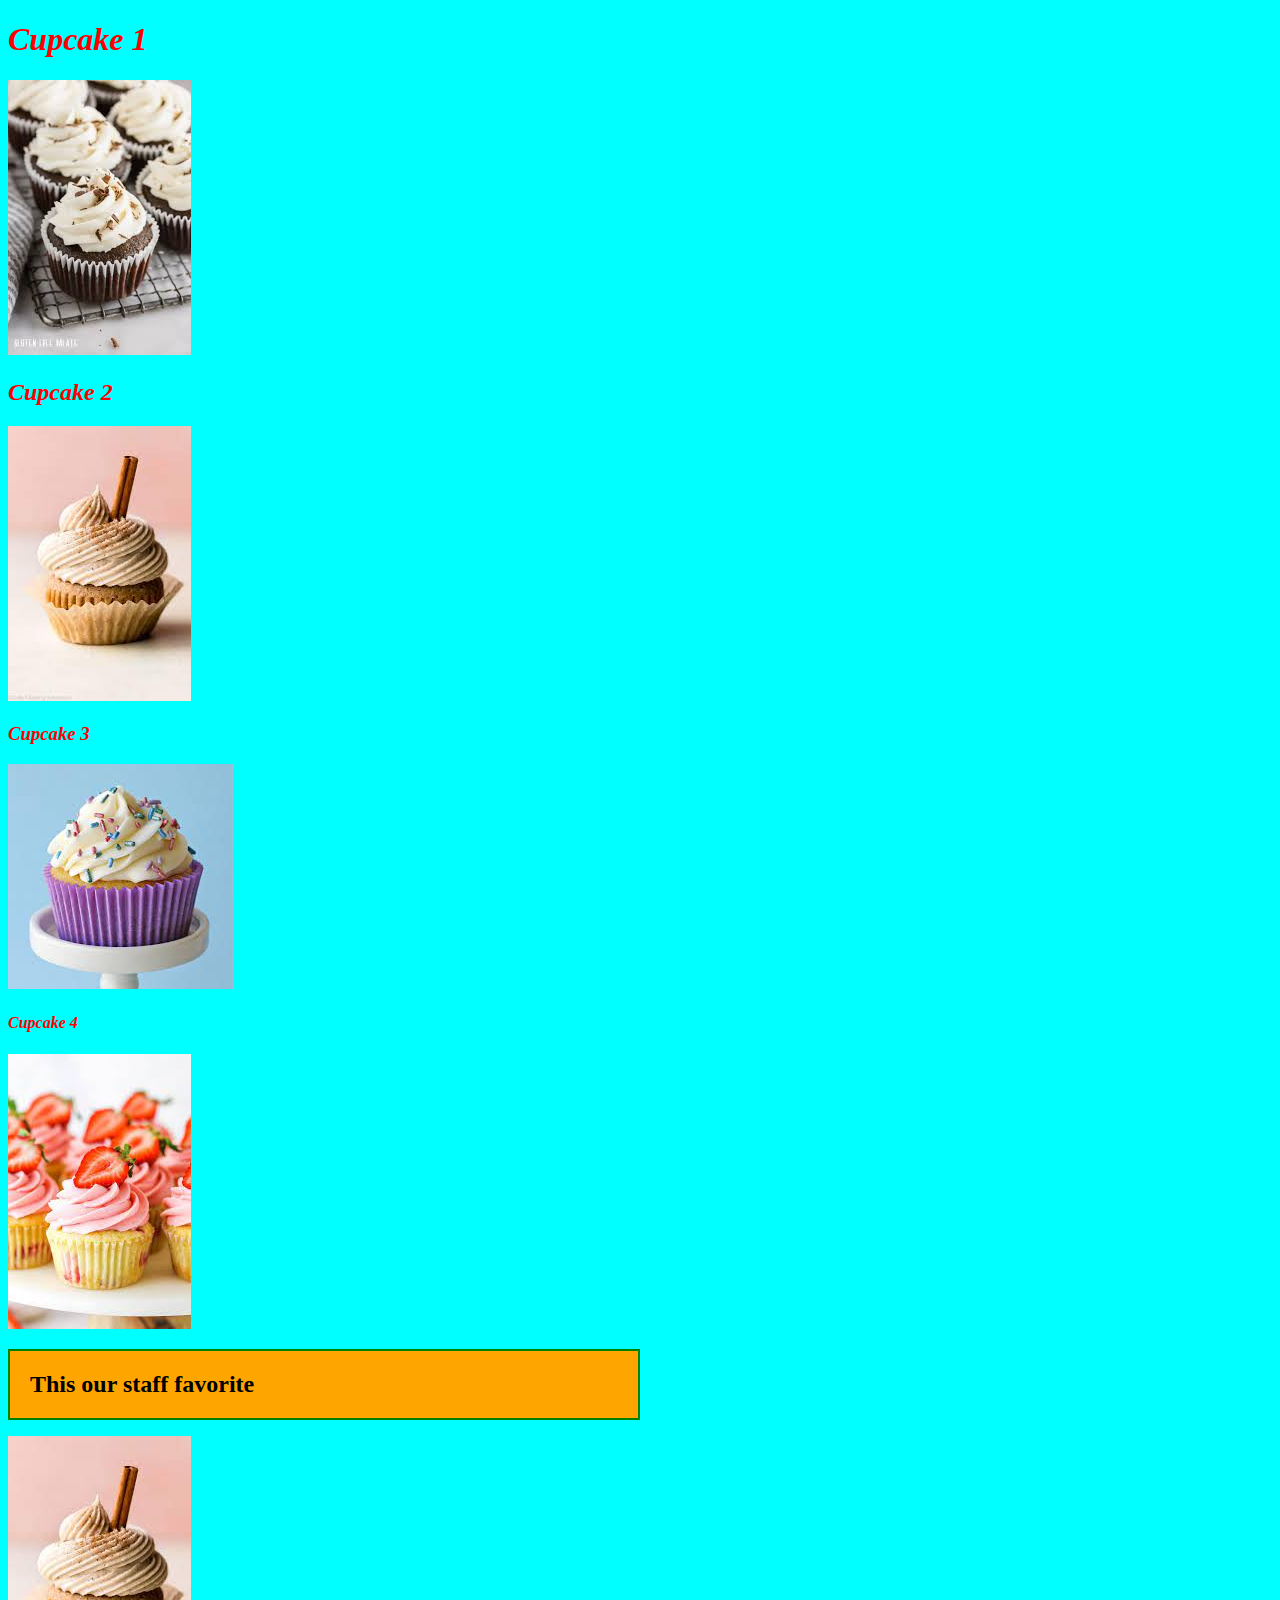
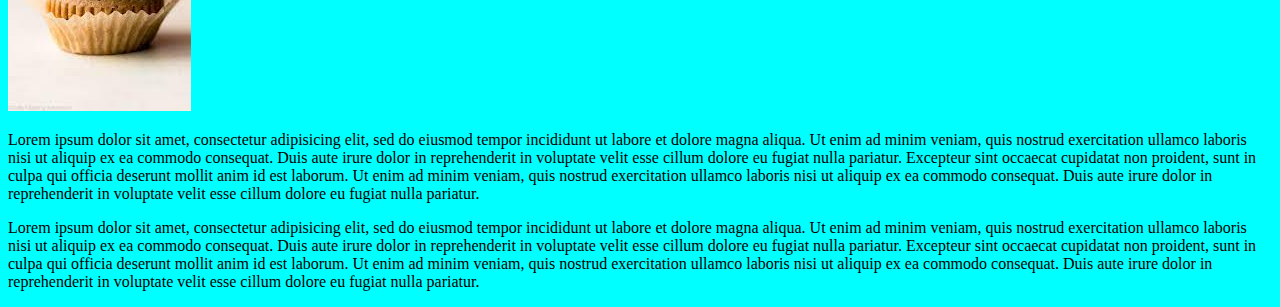
<file: index.html>
<!DOCTYPE html>
<html lang="en-US">
<head>
  <link href="css/styles.css" rel="stylesheet" type="text/css">
  <title>Cupcake shop</title>
</head>
<body>

  <div class="flashy">
    <h1>Cupcake 1</h1>
    <img src="img/cake_1.jpg" alt="Cupcake">

    <h2>Cupcake 2</h2>
    <img src="img/cake_2.jpg" alt="Cupcake">

    <h3>Cupcake 3</h3>
    <img src="img/cake_3.jpg" alt="Cupcake">

    <h4>Cupcake 4</h4>
    <img src="img/cake_4.jpg" alt="Cupcake">
  </div>

  <h1 class="best">This our staff favorite</h1>
  <img class="favorite" src="img/cake_2.jpg" alt="Cupcake">

  <p>Lorem ipsum dolor sit amet, consectetur adipisicing elit, sed do eiusmod tempor incididunt ut labore et dolore magna aliqua. Ut enim ad minim veniam, quis nostrud exercitation ullamco laboris nisi ut aliquip ex ea commodo consequat. Duis aute irure dolor in reprehenderit in voluptate velit esse cillum dolore eu fugiat nulla pariatur. Excepteur sint occaecat cupidatat non proident, sunt in culpa qui officia deserunt mollit anim id est laborum. Ut enim ad minim veniam, quis nostrud exercitation ullamco laboris nisi ut aliquip ex ea commodo consequat. Duis aute irure dolor in reprehenderit in voluptate velit esse cillum dolore eu fugiat nulla pariatur.</p>

  <p>Lorem ipsum dolor sit amet, consectetur adipisicing elit, sed do eiusmod tempor incididunt ut labore et dolore magna aliqua. Ut enim ad minim veniam, quis nostrud exercitation ullamco laboris nisi ut aliquip ex ea commodo consequat. Duis aute irure dolor in reprehenderit in voluptate velit esse cillum dolore eu fugiat nulla pariatur. Excepteur sint occaecat cupidatat non proident, sunt in culpa qui officia deserunt mollit anim id est laborum. Ut enim ad minim veniam, quis nostrud exercitation ullamco laboris nisi ut aliquip ex ea commodo consequat. Duis aute irure dolor in reprehenderit in voluptate velit esse cillum dolore eu fugiat nulla pariatur.</p>

</body>
</html>
</file>
<file: css/styles.css>
.flashy {
  color:red; 
  font-style: italic;
}

body {
  background-color: aqua;
}

.best {
  font-weight: bold;
  font-size: 24px;
  width: 50%;
  padding: 20px;
  border: 2px solid green;
  background-color: orange;
  box-sizing: border-box;
}


.column {
  width: 300px;
  float: left;
}
</file>
